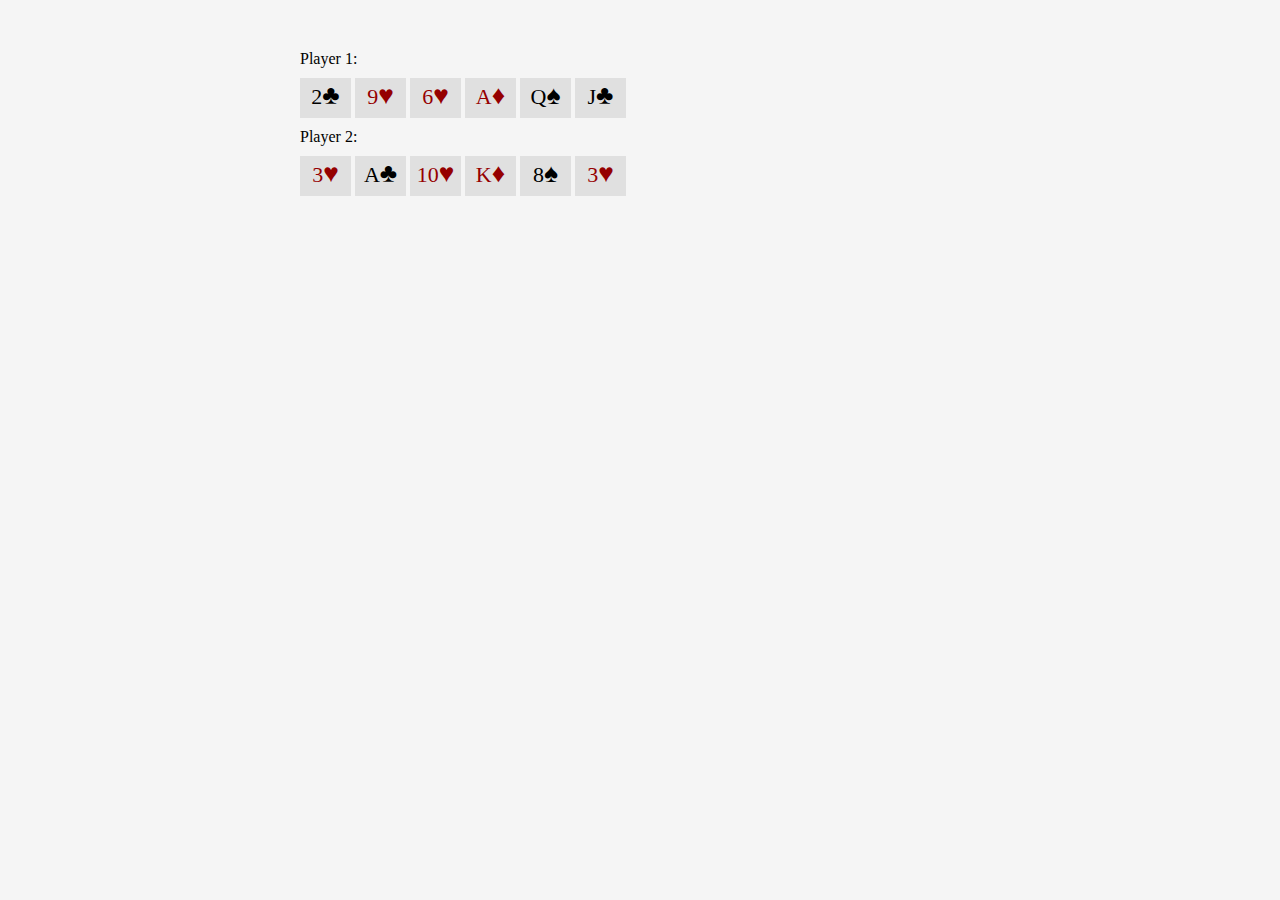
<file: Card game/index.html>
<!DOCTYPE html>
<html lang="en">
<head>
	<meta charset="UTF-8">
	<meta name="viewport" content="width=device-width, initial-scale=1.0">
	<link rel="stylesheet" type="text/css" href="style.css">
	<title>Card game</title>
</head>
<body>
	<p>	
		Player 1:	
		<div><span style="color: black">2<big>&clubs;</big></span></div>
		<div><span style="color: #950000;">9<big>&hearts;</big></span></div>
		<div><span style="color: #950000">6<big>&hearts;</big></span></div>
		<div><span style="color: #950000">A<big>&diams;</big></span></div>
		<div><span style="color: black">Q<big>&spades;</big></span></div>
		<div><span style="color: black">J<big>&clubs;</big></span></div>
	</p>
	<p>
		Player 2:		
		<div><span style="color: #950000;">3<big>&hearts;</big></span></div>
		<div><span style="color: black">A<big>&clubs;</big></span></div>
		<div><span style="color: #950000">10<big>&hearts;</big></span></div>
		<div><span style="color: #950000">K<big>&diams;</big></span></div>
		<div><span style="color: black">8<big>&spades;</big></span></div>
		<div><span style="color: #950000">3<big>&hearts;</big></span></div>
	</p>
</body>
</html>
</file>
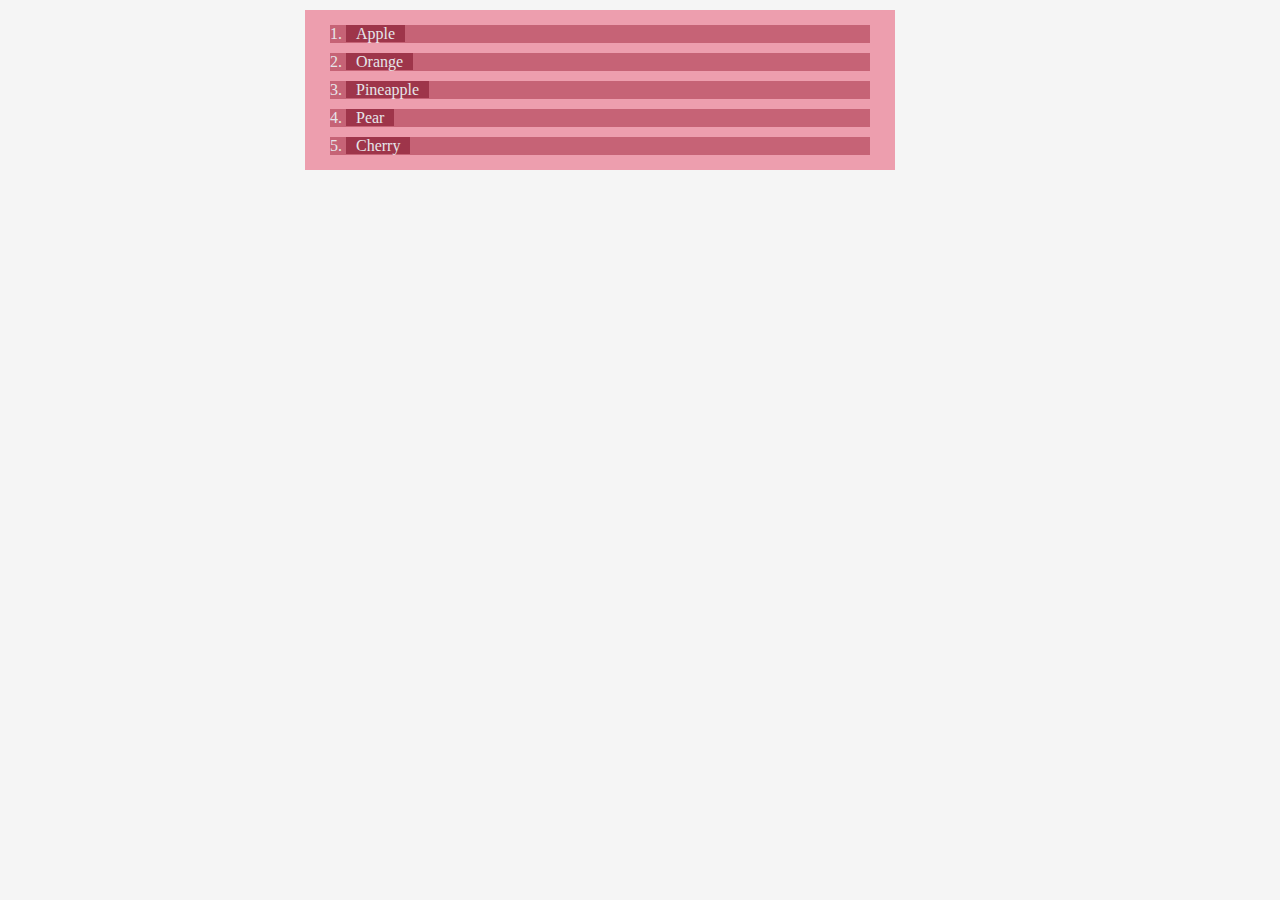
<file: Fruit/index.html>
<!DOCTYPE html>
<html lang="en">
<head>
	<meta charset="UTF-8">
	<meta name="viewport" content="width=device-width, initial-scale=1.0">
	<link rel="stylesheet" type="text/css" href="style.css">
	<title>Fruit</title>
</head>
<body>	
	<div class="c0">
		<ol>
			<li><span class="c1">Apple</span></li>
			<li><span class="c1">Orange</span></li>
			<li><span class="c1">Pineapple</span></li>
			<li><span class="c1">Pear</span></li>
			<li><span class="c1">Cherry</span></li>
		</ol>
</div>
</body>
</html>
</file>
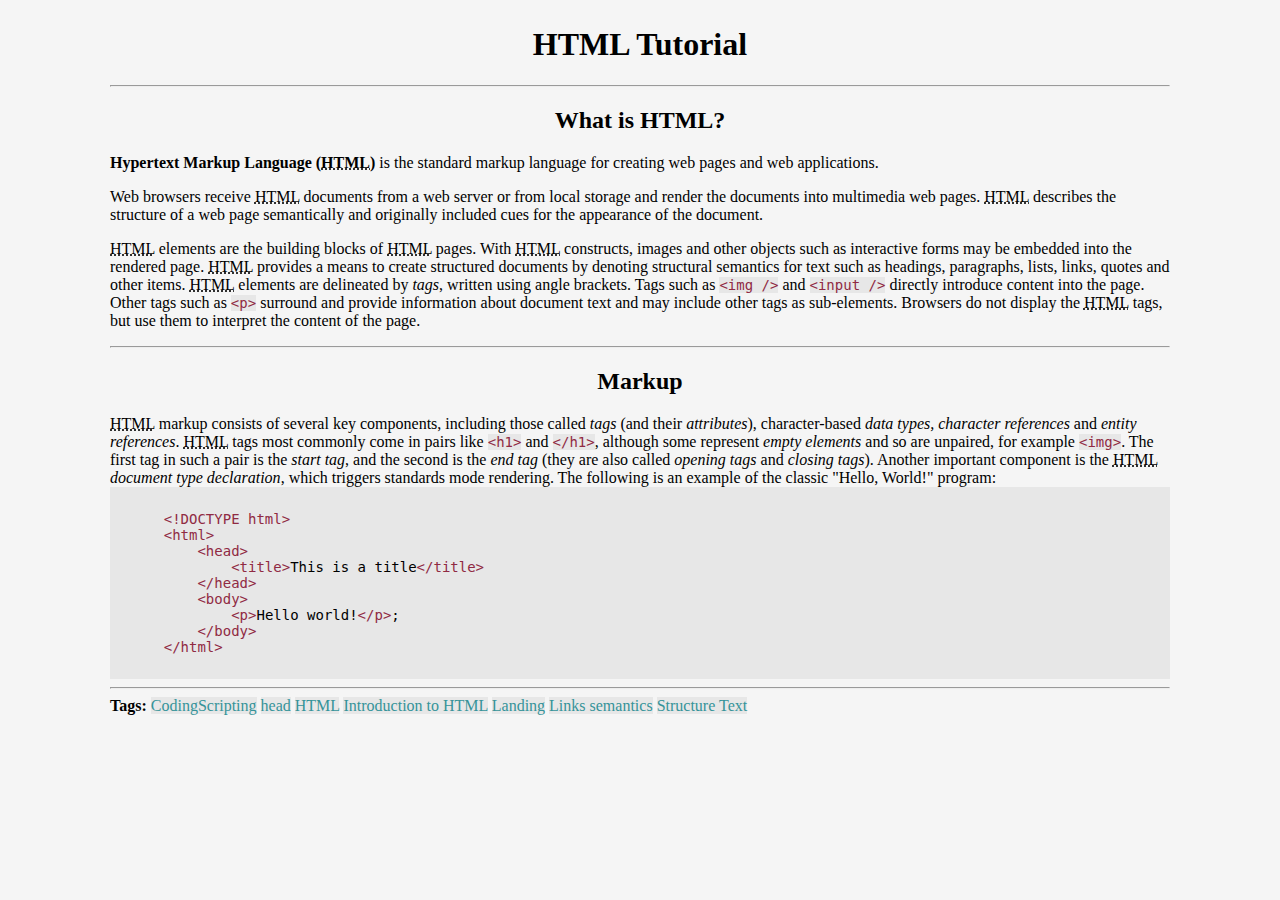
<file: HTML Tutorial/index.html>
<!DOCTYPE html>
<html lang="en">
<head>
	<meta charset="UTF-8">
	<meta name="viewport" content="width=device-width, initial-scale=1.0">
	<link rel="stylesheet" type="text/css" href="style.css">
	<title>HTML Tutorial</title>
</head>
<body>
<h1 style="text-align: center;">HTML Tutorial</h1>
<hr>
<h2 style="text-align: center;">What is HTML?</h2>
<p>
<b>Hypertext Markup Language (<abbr title="Hypertext Markup Language">HTML</abbr>)</b> is the standard markup language for creating web pages and web applications.
</p>
<p>
Web browsers receive <abbr title="Hypertext Markup Language">HTML</abbr> documents from a web server or from local storage and render the documents into multimedia web pages. <abbr title="Hypertext Markup Language">HTML</abbr> describes the structure of a web page semantically and originally included cues for the appearance of the document.
</p>
<p>
<abbr title="Hypertext Markup Language">HTML</abbr> elements are the building blocks of <abbr title="Hypertext Markup Language">HTML</abbr> pages. With <abbr title="Hypertext Markup Language">HTML</abbr> constructs, images and other objects such as interactive forms may be embedded into the rendered page. <abbr title="Hypertext Markup Language">HTML</abbr> provides a means to create structured documents by denoting structural semantics for text such as headings, paragraphs, lists, links, quotes and other items. <abbr title="Hypertext Markup Language">HTML</abbr> elements are delineated by <dfn>tags</dfn>, written using angle brackets. Tags such as <code><span>&lt;img /&gt;</span></code> and <code><span>&lt;input /&gt;</span></code> directly introduce content into the page. Other tags such as <code><span>&lt;p&gt;</span></code> surround and provide information about document text and may include other tags as sub-elements. Browsers do not display the <abbr title="Hypertext Markup Language">HTML</abbr> tags, but use them to interpret the content of the page.
</p>
<hr>	
<h2 style="text-align: center;">Markup</h2>

<abbr title="Hypertext Markup Language">HTML</abbr> markup consists of several key components, including those called <dfn>tags</dfn> (and their <dfn>attributes</dfn>), character-based <dfn>data types, character references</dfn> and <dfn>entity references</dfn>. <abbr title="Hypertext Markup Language">HTML</abbr> tags most commonly come in pairs like <code><span>&lt;h1&gt;</span></code> and <code><span>&lt;/h1&gt;</span></code>, although some represent <dfn>empty elements</dfn> and so are unpaired, for example <code><span>&lt;img&gt;</span></code>. The first tag in such a pair is the <dfn>start tag</dfn>, and the second is the <dfn>end tag</dfn> (they are also called <dfn>opening tags</dfn> and <dfn>closing tags</dfn>).

Another important component is the <abbr title="Hypertext Markup Language">HTML</abbr> <dfn>document type declaration</dfn>, which triggers standards mode rendering.

The following is an example of the classic "Hello,
World!" program:
<div>
<code><pre>
    <span>&lt;!DOCTYPE html&gt;</span>
    <span>&lt;html&gt;</span>
        <span>&lt;head&gt;</span>
            <span>&lt;title&gt;</span>This is a title<span>&lt;/title&gt;</span>
        <span>&lt;/head&gt;</span>
        <span>&lt;body&gt;</span>
            <span>&lt;p&gt;</span>Hello world!<span>&lt;/p&gt</span>;
        <span>&lt;/body&gt;</span>
    <span>&lt;/html&gt;</span>
</pre></code>
</div>    
<hr>
<b>Tags:</b> <span style="color: #359399;">CodingScripting</span> <span style="color: #359399;">head</span> <span style="color: #359399;">HTML</span> <span style="color: #359399;">Introduction to HTML</span> <span style="color: #359399;">Landing</span> <span style="color: #359399;">Links semantics</span> <span style="color: #359399;">Structure Text</span>
</body>
</html>
</file>
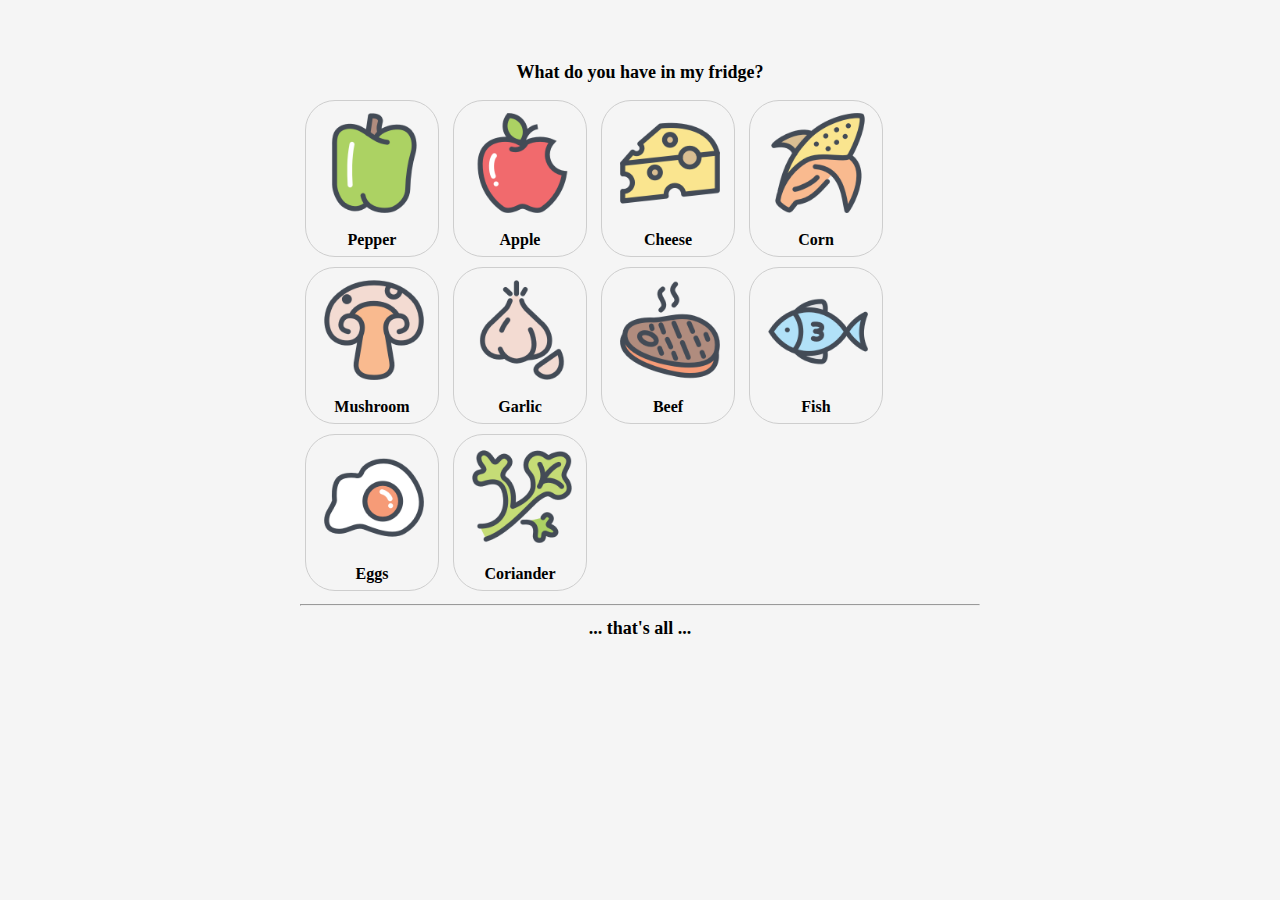
<file: Market/index.html>
<!DOCTYPE html>
<html lang="en">
<head>
	<meta charset="UTF-8">
	<meta name="viewport" content="width=device-width, initial-scale=1.0">
	<link rel="stylesheet" type="text/css" href="style.css">
	<title>Market</title>
</head>
<body>
<h1>What do you have in my fridge?</h1>

<div class="Card">
		<div class="Pic">
			<img src="image/Food_C247-128.png">
		</div>
		<div class="Name">
			Pepper
		</div>
</div>

<div class="Card">
		<div class="Pic">
			<img width="80px" src="image/Food_C240-128.png">
		</div>
		<div class="Name">
			Apple
		</div>
</div>

<div class="Card">
		<div class="Pic">
			<img width="80px" src="image/Food_C217-128.png">
		</div>
		<div class="Name">
			Cheese
		</div>
</div>

<div class="Card">
		<div class="Pic">
			<img width="80px" src="image/Food_C245-128.png">
		</div>
		<div class="Name">
			Corn
		</div>
</div>

<div class="Card">
		<div class="Pic">
			<img width="80px" src="image/Food_C239-128.png">
		</div>
		<div class="Name">
			Mushroom
		</div>
</div>

<div class="Card">
		<div class="Pic">
			<img width="80px" src="image/Food_C238-128.png">
		</div>
		<div class="Name">
			Garlic
		</div>
</div>

<div class="Card">
		<div class="Pic">
			<img width="80px" src="image/Food_C225-128.png">
		</div>
		<div class="Name">
			Beef
		</div>
</div>

<div class="Card">
		<div class="Pic">
			<img width="80px" src="image/Food_C205-128.png">
		</div>
		<div class="Name">
			Fish
		</div>
</div>

<div class="Card">
		<div class="Pic">
			<img width="80px" src="image/Food_C203-128.png">
		</div>
		<div class="Name">
			Eggs
		</div>
</div>

<div class="Card">
		<div class="Pic">
			<img width="80px" src="image/Food_C235-128.png">
		</div>
		<div class="Name">
			Coriander
		</div>
</div>
<hr>
<h1>... that's all ...</h1>
</body>
</html>
</file>
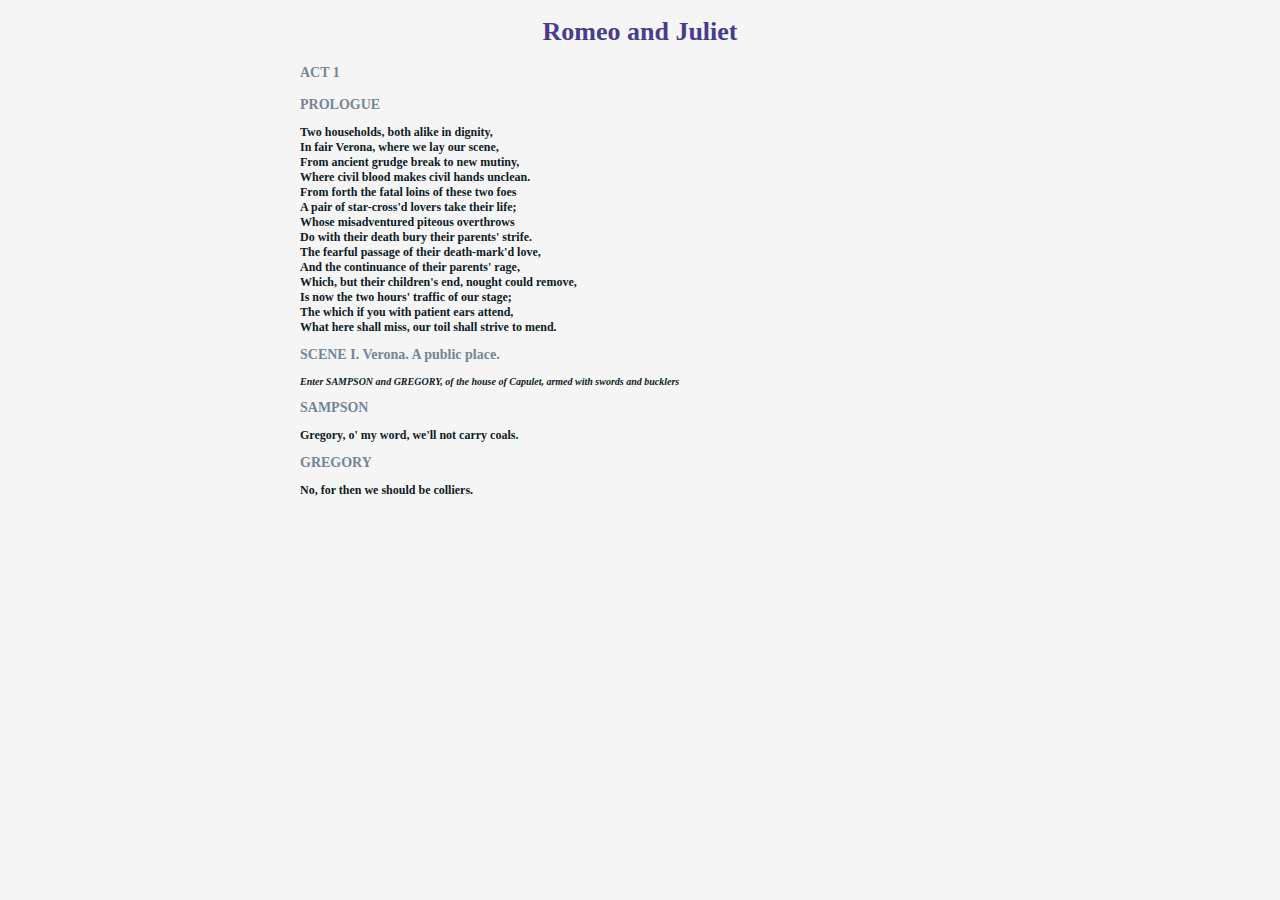
<file: Romeo and Juliet/index.html>
<!DOCTYPE html>
<html lang="en">
<head>
	<meta charset="UTF-8">
	<meta name="viewport" content="width=device-width, initial-scale=1.0">
	<link rel="stylesheet" type="text/css" href="style.css">
	<title>Romeo and Juliet</title>
</head>
<body>
<h1>
Romeo and Juliet
</h1>

<h2>
ACT 1 <br><br>
PROLOGUE
</h2>

<h3>
Two households, both alike in dignity,<br>
In fair Verona, where we lay our scene,<br>
From ancient grudge break to new mutiny,<br>
Where civil blood makes civil hands unclean.<br>
From forth the fatal loins of these two foes<br>
A pair of star-cross'd lovers take their life;<br>
Whose misadventured piteous overthrows<br>
Do with their death bury their parents' strife.<br>
The fearful passage of their death-mark'd love,<br>
And the continuance of their parents' rage,<br>
Which, but their children's end, nought could remove,<br>
Is now the two hours' traffic of our stage;<br>
The which if you with patient ears attend,<br>
What here shall miss, our toil shall strive to mend.<br> 
</h3>

<h2>
SCENE I. Verona. A public place.
</h2>

<h4>
Enter SAMPSON and GREGORY, of the house of Capulet, armed with swords and bucklers
</h4>

<h2>
SAMPSON
</h2>

<h3>
Gregory, o' my word, we'll not carry coals.
</h3>

<h2>
GREGORY
</h2>

<h3>
No, for then we should be colliers.
</h3>

</body>
</html>
</file>
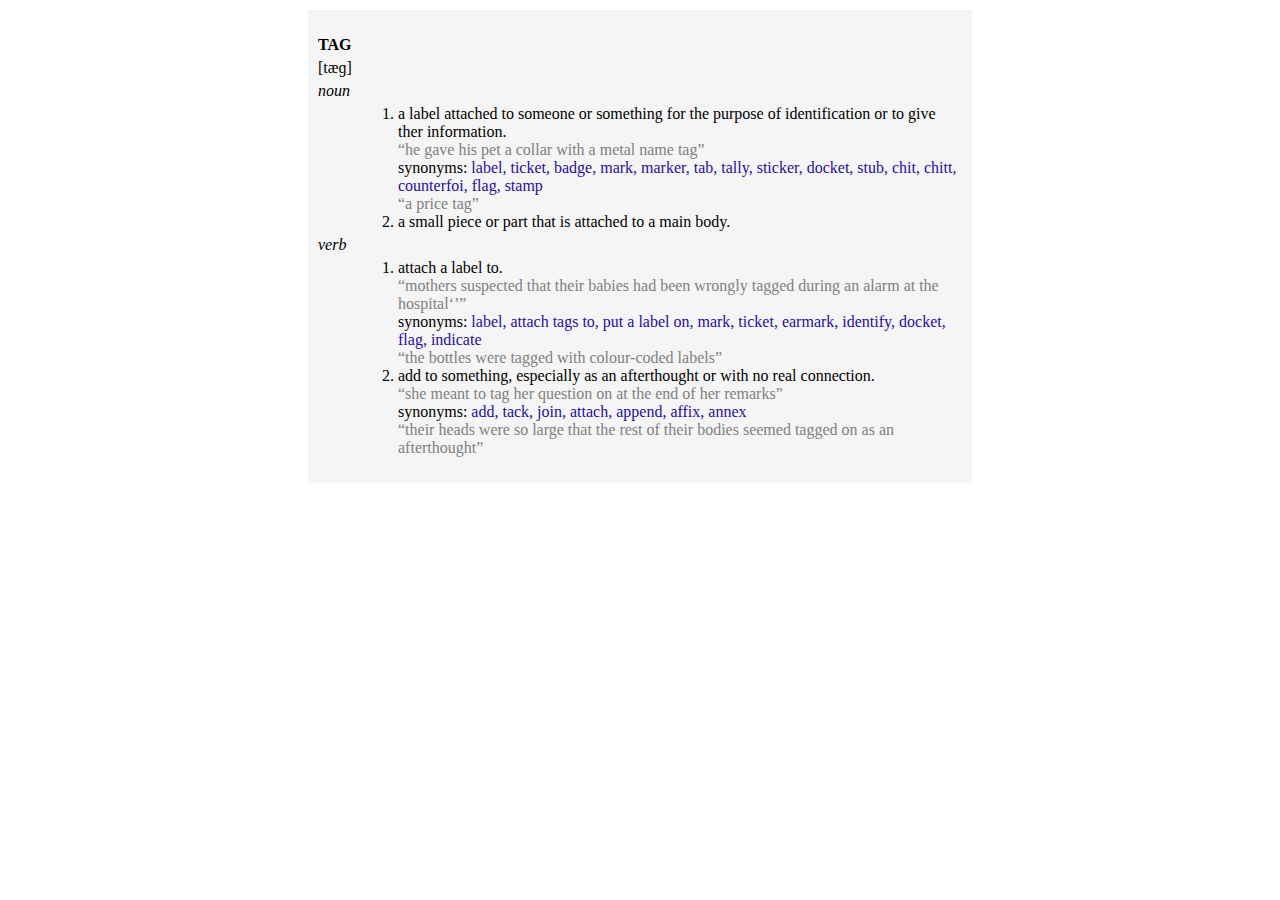
<file: TagVacabular/index.html>
<!DOCTYPE html>
<html lang="en">
<head>
	<meta charset="UTF-8">
	<meta name="viewport" content="width=device-width, initial-scale=1.0">
	<link rel="stylesheet" type="text/css" href="style.css">
	<title>Tag</title>
</head>
<body>
	<div class="main_container">
		<dl>
		<dt>TAG</dt>
		<div class="transcription">[tæɡ]</div>
		<div class="part_speech">noun</div>
   			<dd>
			<ol>
   				<li><p>a label attached to someone or something for the purpose of identification or to give  ther information.</p>
				<p><q>he gave his pet a collar with a metal name tag</q></p>
				<p>synonyms: <span class="syn">label, ticket, badge, mark, marker, tab, tally, sticker, docket, stub, chit, chitt, counterfoi, flag, stamp</span></p>
				<p><q>a price tag</q></p></li>
				<li><p>a small piece or part that is attached to a main body.</p></li>
			</ol>
			</dd>
		<div class="part_speech">verb</div>
   			<dd>   			
   			<ol>
   				<li>
   					<p>attach a label to.</p>
					<p><q>mothers suspected that their babies had been wrongly tagged during an alarm at the hospital<q><p>
					<p>synonyms: <span class="syn">label, attach tags to, put a label on, mark, ticket, earmark, identify, docket, flag, indicate</span></p>
					<p><q>the bottles were tagged with colour-coded labels</q></p>
				</li>
				<li>
					<p>add to something, especially as an afterthought or with no real connection.</p>
					<p><q>she meant to tag her question on at the end of her remarks</q></p>
					<p>synonyms: <span class="syn">add, tack, join, attach, append, affix, annex</span></p> 
					<p><q>their heads were so large that the rest of their bodies seemed tagged on as an afterthought</q></p>
				</li>
			</dd>
		</dl>
	</div>
</body>
</html>
</file>
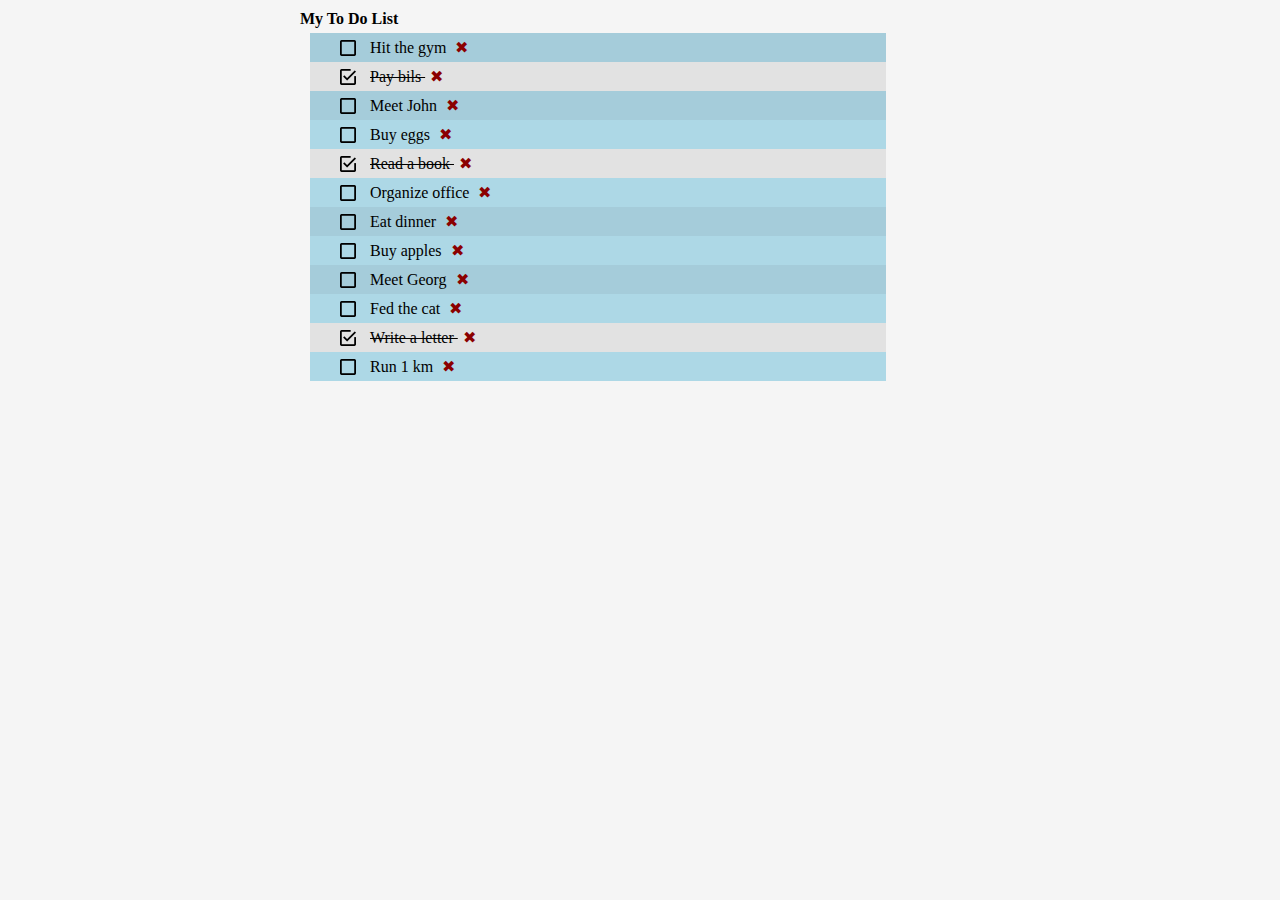
<file: ToDoList/index.html>
<!DOCTYPE html>
<html lang="en">
<head>
	<meta charset="UTF-8">
	<meta name="viewport" content="width=device-width, initial-scale=1.0">
	<link rel="stylesheet" type="text/css" href="style.css">
	<title>MyToDoList</title>
</head>
<body>
	<div class="main_container">
		<h1>My To Do List</h1>

		<ul>
			<li class = "C C1"> <span class="t"> Hit the gym     </span><span class="x">&#x2716;</span></li>
			<li class = "C C2"> <span class="t"> Pay bils        </span><span class="x">&#x2716;</span></li>
			<li class = "C C3"> <span class="t"> Meet John       </span><span class="x">&#x2716;</span></li>
			<li class = "C C4"> <span class="t"> Buy eggs        </span><span class="x">&#x2716;</span></li>
			<li class = "C C5"> <span class="t"> Read a book     </span><span class="x">&#x2716;</span></li>
			<li class = "C C6"> <span class="t"> Organize office </span><span class="x">&#x2716;</span></li>
			<li class = "C C7"> <span class="t"> Eat dinner      </span><span class="x">&#x2716;</span></li>
			<li class = "C C8"> <span class="t"> Buy apples      </span><span class="x">&#x2716;</span></li>
			<li class = "C C9"> <span class="t"> Meet Georg      </span><span class="x">&#x2716;</span></li>
			<li class = "C C10"><span class="t"> Fed the cat     </span><span class="x">&#x2716;</span></li>
			<li class = "C C11"><span class="t"> Write a letter  </span><span class="x">&#x2716;</span></li>
			<li class = "C C12"><span class="t"> Run 1 km        </span><span class="x">&#x2716;</span></li>
		</ul>

	</div>
</body>
</html>
</file>
<file: Card game/style.css>
body{
	background-color: #F5F5F5;
	margin: 50px 300px 0px 300px;
}
div{
	display: inline-block;
	background-color: #E0E0E0;
	border: none 1px black;	
	margin: 5px 0px;
	height: 38px;
	width: 51px;
	text-align: center;
	padding-top: 2px;
	font-family: Leelawadee UI;
	font-size: 22px;
}
p{
	margin: 0px 0px 5px 0px;
}
</file>
<file: Fruit/style.css>
body{
	background-color: #F5F5F5;
	margin: 10px 300px 10px 300px;
	width:  600px;
	/*border: 1px solid black;*/
}

div{	
	margin: 5px;
	background-color: #ED9EAE;	
	/*border: 1px solid black;	*/
	font-family: Segoe UI;
}

ol{
	padding: 5px;
	margin: 10px 10px 10px 10px;	
	/*border: 1px solid black;*/
	list-style-position: inside;
}

li{
	align-content: center;
	background-color: #C66376;
	margin: 10px 10px 10px 10px;
	padding: 2px, 0px, 2px, 50px;
	/*border: 1px solid black;*/
	color: #E6E5E9;	
}

span{
	background-color: #9E354A;
	margin: 5px 0px;
	padding: 0px 10px;
	height: 20px;
	/*border: 1px solid black;	*/
}
</file>
<file: HTML Tutorial/style.css>
body{
	background-color: #F5F5F5;
	margin: 0px 100px 0px 100px;
	padding: 5px 10px 30px 10px;
	font-family: Verdana;
}

span{
	background-color: #E7E7E7;
	color: #902A43;
}

code{
	background-color: #E7E7E7;
	font-size: 14px;
}

div{
	background-color: #E7E7E7;
	padding: 10px 20px;
}
</file>
<file: Market/style.css>
body{
	background-color: #F5F5F5;
	margin: 50px 300px 0px 300px;
	display: inline-block;
	/*width: 800px;*/
	font-family: Verdana;	
}

h1{
	text-align: center;
	font-size: 18px;
}

.Card{	
	display: inline-block;
	width: 132px;
	height: 155px;
	border: solid 1px #CECECE;
	border-radius: 30px;
	margin: 5px;		
}

.Name{
	margin: 1px;
	text-align: center;
	font-weight: bold;
	height: 20px;
	/*border: solid 1px #000000;*/
}

.Pic{
	margin: 1px;
	height: 128px;
	width: 128px;
	/*border: solid 1px #000000;*/
}

img{
	width:  100px;
	margin: 11px 7px 2px 17px;
}
</file>
<file: Romeo and Juliet/style.css>
body{
	background-color: #F5F5F5;
	margin: 0px 300px 0px 300px;
}
h1{
	color: #483D8B;
	text-align: center;
	font-size: 26px;
	font-family: Microsoft PhagsPa;
}
h2{
	color:  #748696;
	font-size: 14px;
	font-family: Verdana; 
}
h3{
	color:  #0E1B26;
	font-size: 12px;
	font-family: Calibri;	
}
h4{
	color:  #0E1B26;
	font-size: 10px;
	font-family: Calibri;
	font-style: italic;	
}
</file>
<file: TagVacabular/style.css>
.main_container{
	background-color: #F5F5F5;
	margin: 10px 300px 10px 300px;
	font-family: 'Segoe UI';
	padding: 10px;
}


dt{
	font-weight: 700;
}


p{
	margin: 0px;
}

.syn{
	color: #280E99;
}

q{
	color: gray;
}

.part_speech{
	font-style: italic;
}

div{
	margin: 5px 0px;
}
</file>
<file: ToDoList/style.css>
body{
	background-color: #F5F5F5;
	margin: 10px 300px 10px 300px;
	width:  600px;
	/*border: solid 1px #000000;*/
}

.main_container{
	margin: 0px;
	width:  600px;
	font-family:'Segoe UI';
	/*border: solid 1px #000000;*/
}

ul{
	margin: 5px;
	display: inline-block;	
	width: 586px;
	list-style-type: none;
	padding: 0px;
	/*border: solid 1px #000000;*/
}

li{
	margin: 0px 5px;
	/*border: solid 1px #000000;*/	
}

img{
	height: 16px;
	/*border: solid 1px #000000;*/
}

h1{
	margin: 0px;
	font-family:'Segoe UI';
    font-weight:700;
    font-size: 16px;
}

.C{	
	background-image: url(image/unchecked_16.png);
	background-position: 30px 7px;
	background-repeat: no-repeat;
	background-color: #A5CCDA;
	padding: 5px 60px;
}

.C2, .C4, .C6, .C8, .C10, .C12{
	background-color: #ADD8E6;	
}

.x{
	margin-left: 5px;
	color:  #8B0000;		
}

.C2, .C5, .C11 {
	background-image: url(image/checked_16.png);
	background-color: #E2E2E2;			
}

.C2 .t, .C5 .t, .C11 .t {
	text-decoration: line-through;
}
</file>
